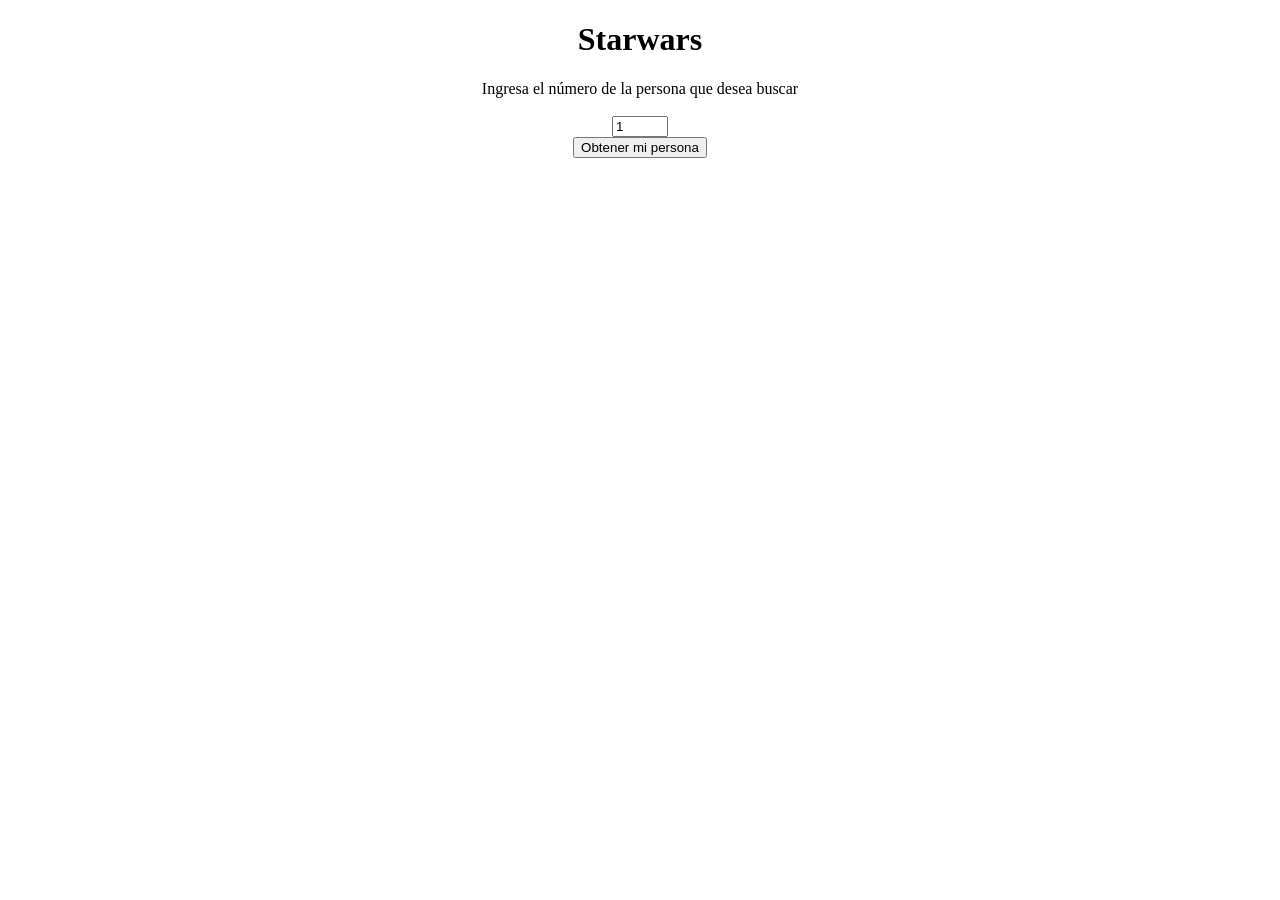
<file: Dia 10/index.html>
<!DOCTYPE html>
<html lang="en">

<head>
    <meta charset="UTF-8">
    <meta name="viewport" content="width=device-width, initial-scale=1.0">
    <title>Starwars</title>
    <link rel="stylesheet" href="style.css">

</head>

<body>
    <center>
        <h1>Starwars</h1>

        <label for="Id">Ingresa el número de la persona que desea buscar</label><br><br>
        <input type="number" value="1" min="0" max="731" id="Id"></input><br>
        <button onclick="fetchSuperHero()">Obtener mi persona</button>
    </center>

    <center>
        <div id="superHeroInfo">

        </div>
    </center>
    <br><br><br><br>
    <center>
        <div id="mundoInfo">

        </div>
    </center>
    <br><br><br><br>
    <center>
        <div id="SpecieInfo">

        </div>
    </center>
    <div id="VahicleInfo">

    </div>
    </center>


</body>
<script src="script.js">

</script>

</html>
</file>
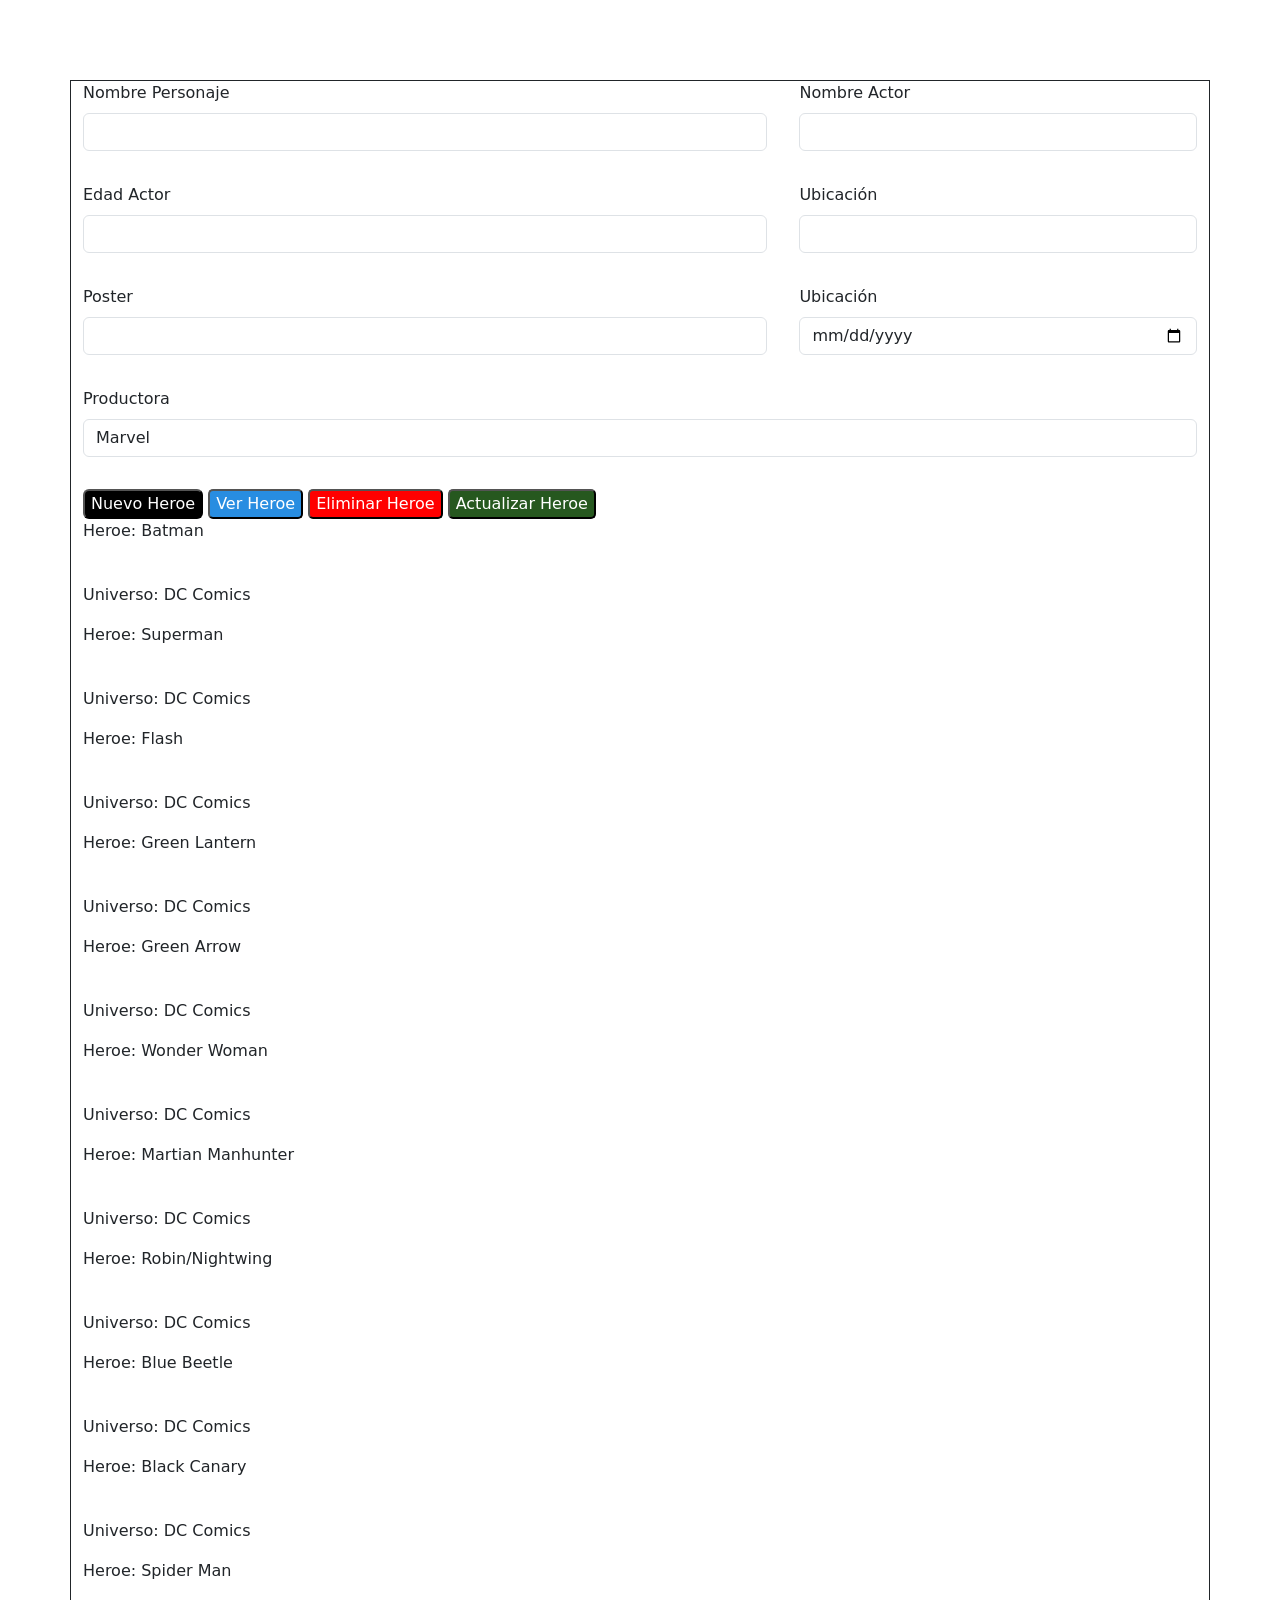
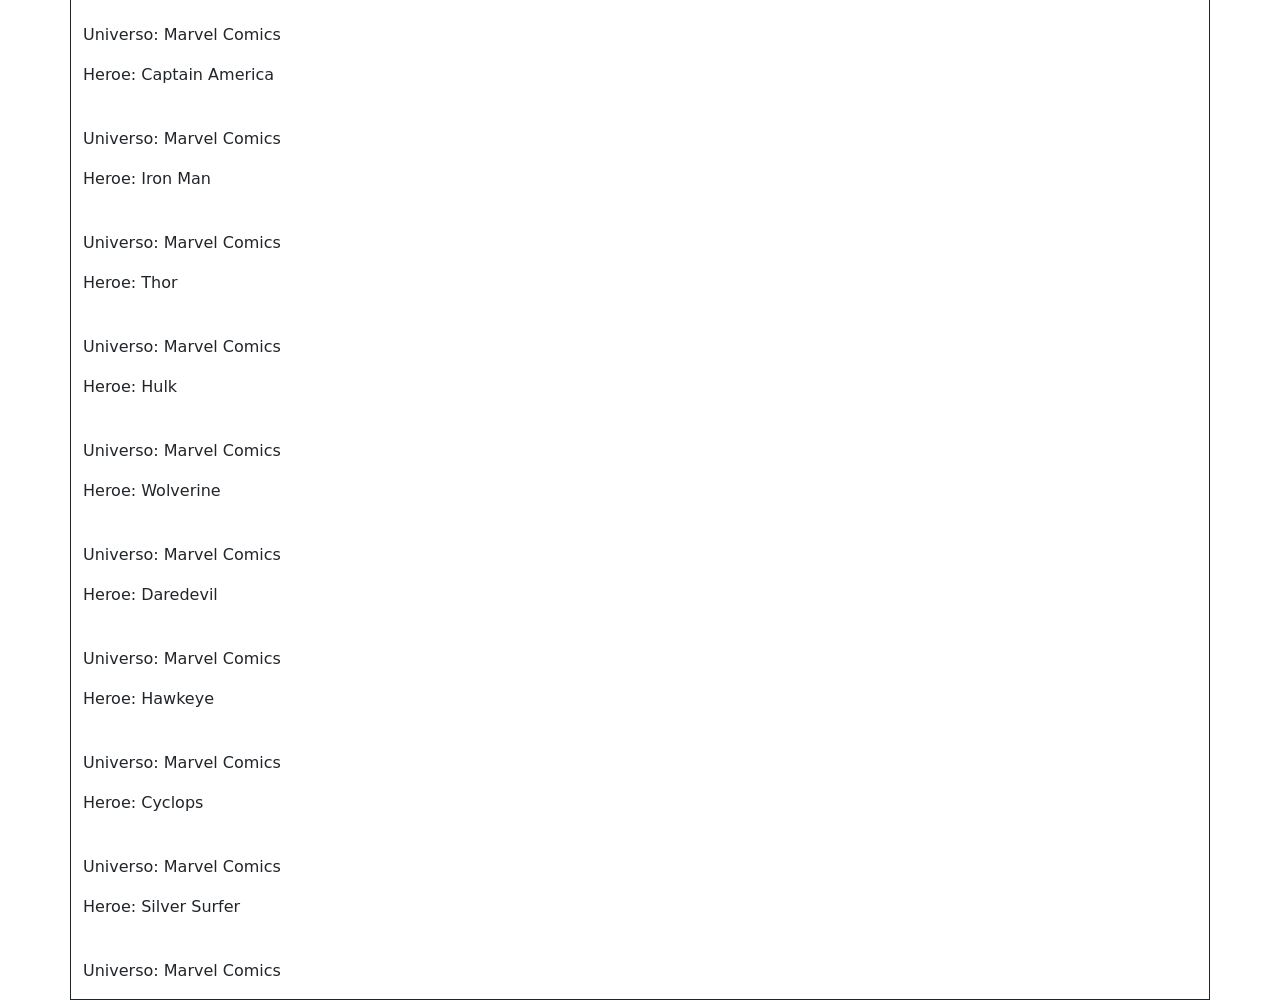
<file: Dia 13/index.html>
<!DOCTYPE html>
<html lang="en">
<head>
    <meta charset="UTF-8">
    <meta name="viewport" content="width=device-width, initial-scale=1.0">
    <link href="https://cdn.jsdelivr.net/npm/bootstrap@5.3.3/dist/css/bootstrap.min.css" rel="stylesheet" integrity="sha384-QWTKZyjpPEjISv5WaRU9OFeRpok6YctnYmDr5pNlyT2bRjXh0JMhjY6hW+ALEwIH" crossorigin="anonymous">
    <link rel="stylesheet" href="styles/style.css">
    <title>Super Heroes</title>
</head>

<body onload="init()">

    <div class="container">

        <div class="NombreP">
            <label for="dateAppears" class="form-label">Nombre Personaje</label>
            <input class="form-control" name="dateAppears" id="NombrePersonaje">
        </div>

        <div class="NombreA">
            <label for="dateAppears" class="form-label">Nombre Actor</label>
            <input class="form-control" name="dateAppears" id="NombreActor">
        </div>

        <div class="Edad Actor">
            <label for="dateAppears" class="form-label">Edad Actor</label>
            <input class="form-control" name="dateAppears" id="EdadActor">
        </div>

        <div class="Ubicacion">
            <label for="dateAppears" class="form-label">Ubicación</label>
            <input class="form-control" name="dateAppears" id="Ubicacion">
        </div>

        <div class="Nombres">
            <label for="dateAppears" class="form-label">Poster</label>
            <input class="form-control" name="dateAppears" id="Poster">
        </div>

        <div class="Ubicacion2">
            <label for="dateAppears" class="form-label">Ubicación</label>
            <input type="date" class="form-control" name="dateAppears" id="Ubicacion2">
        </div>

        <div class="productora">
            <label for="dateAppears" class="form-label">Productora</label>
            <input value="Marvel" class="form-control" name="dateAppears" id="Ubicacion2">
        </div>

        <div class="botones">
            <button id="Crear" onclick="crearHeroe()">Nuevo Heroe</button>
            <button id="Ver" onclick="loadHeroes()">Ver Heroe</button>
            <button id="Eliminar" onclick="eliminarHeroe()">Eliminar Heroe</button>
            <button id="Actualizar" onclick="actualizarHeroe()">Actualizar Heroe</button>
            <div id="Heroediv"></div>
        </div>
            
    </div>
</body>





<script src="script.js"></script>
</body>

</html>
</file>
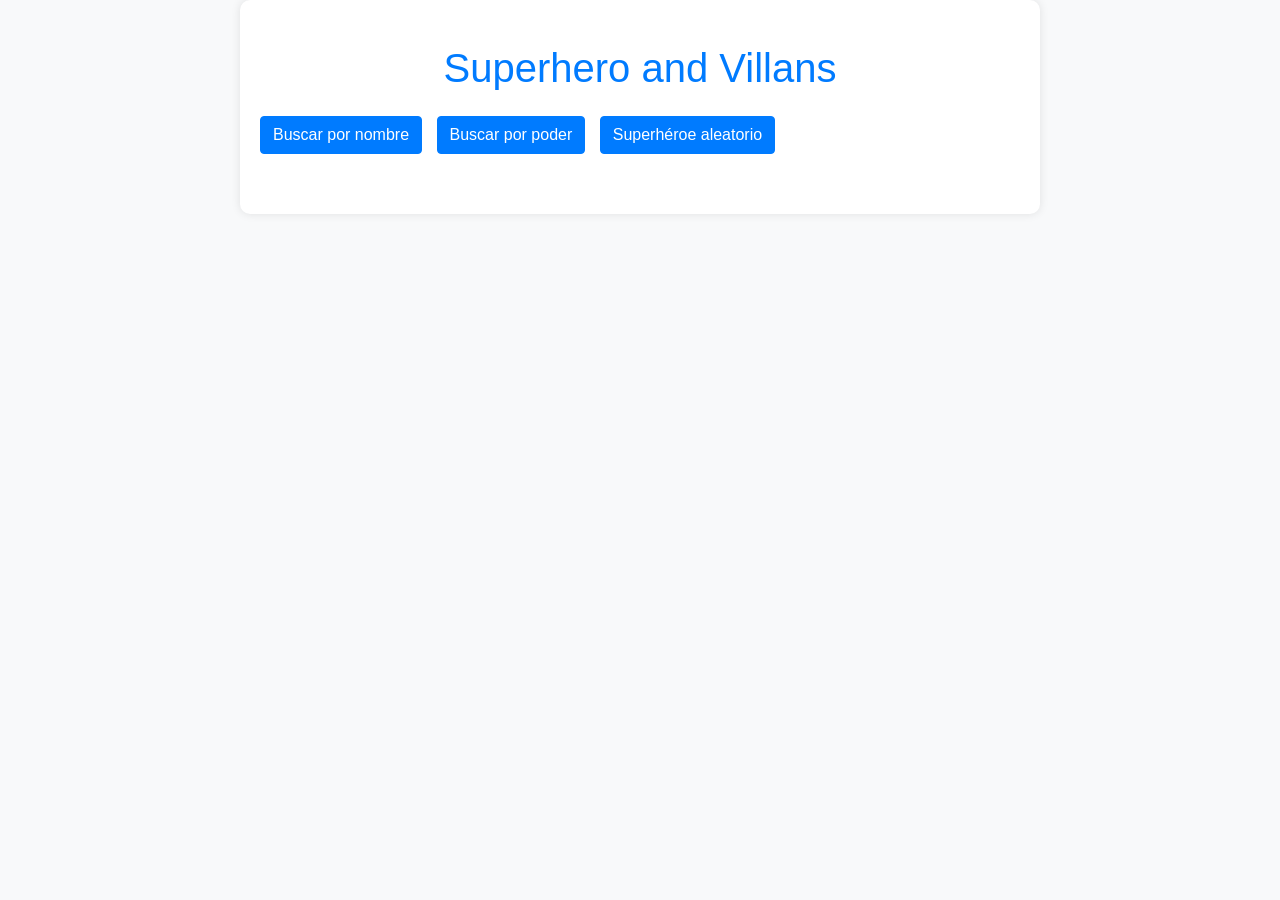
<file: Dia 7/index.html>
<!DOCTYPE html>
<html lang="es">
<head>
    <meta charset="UTF-8">
    <meta name="viewport" content="width=device-width, initial-scale=1.0">
    <title>Superhero API</title>
    <link href="https://stackpath.bootstrapcdn.com/bootstrap/4.5.2/css/bootstrap.min.css" rel="stylesheet">
    <link rel="stylesheet" href="styles/style.css">
</head>
<body>
    <div class="container">
        <h1 class="my-4">Superhero and Villans</h1>
        <button class="btn btn-primary mb-3" id="searchByName">Buscar por nombre</button>
        <button class="btn btn-primary mb-3" id="searchByPower">Buscar por poder</button>
        <button class="btn btn-primary mb-3" id="randomHero">Superhéroe aleatorio</button>
        <div id="results" class="mt-4"></div>
    </div>
    <script src="script.js"></script>
</body>
</html>
</file>
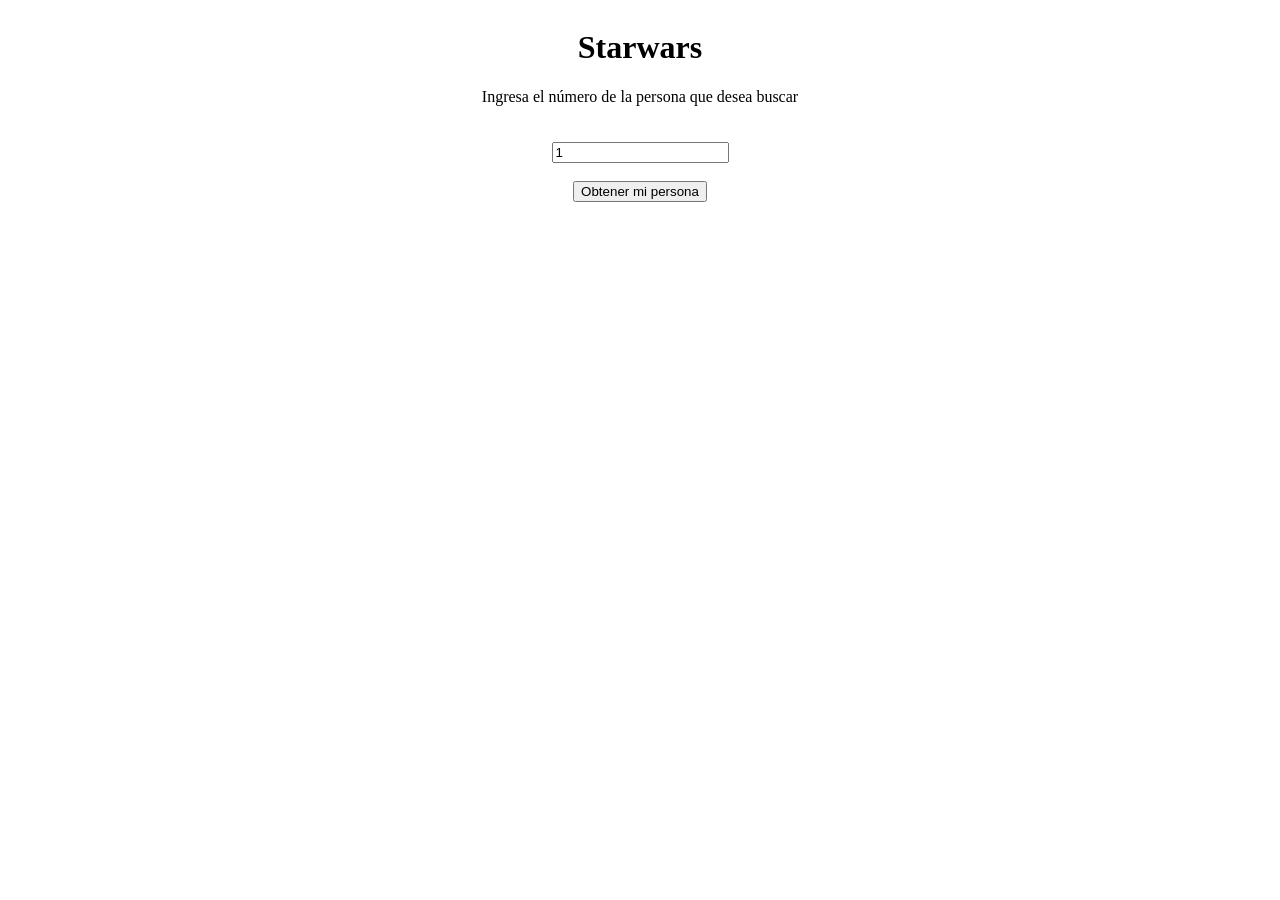
<file: Dia 8(Quiz)/index.html>
<!DOCTYPE html>
<html lang="en">

<head>
    <meta charset="UTF-8">
    <meta name="viewport" content="width=device-width, initial-scale=1.0">
    <title>Starwars</title>
    <link rel="stylesheet" href="style.css">

</head>

<body>
        <h1>Starwars</h1>

        <label for="Id">Ingresa el número de la persona que desea buscar</label><br><br>
        <input type="number" value="1" id="Id"></input><br>
        <button onclick="fetchSuperHero()">Obtener mi persona</button>

        <div id="superHeroInfo">

        </div>
    <br><br><br>
        <div id="mundoInfo">

        </div>
    <br><br><br><br>
        <div id="SpecieInfo">

        </div>
    <div id="VahicleInfo">

    </div>


</body>
<script src="script.js">

</script>

</html>
</file>
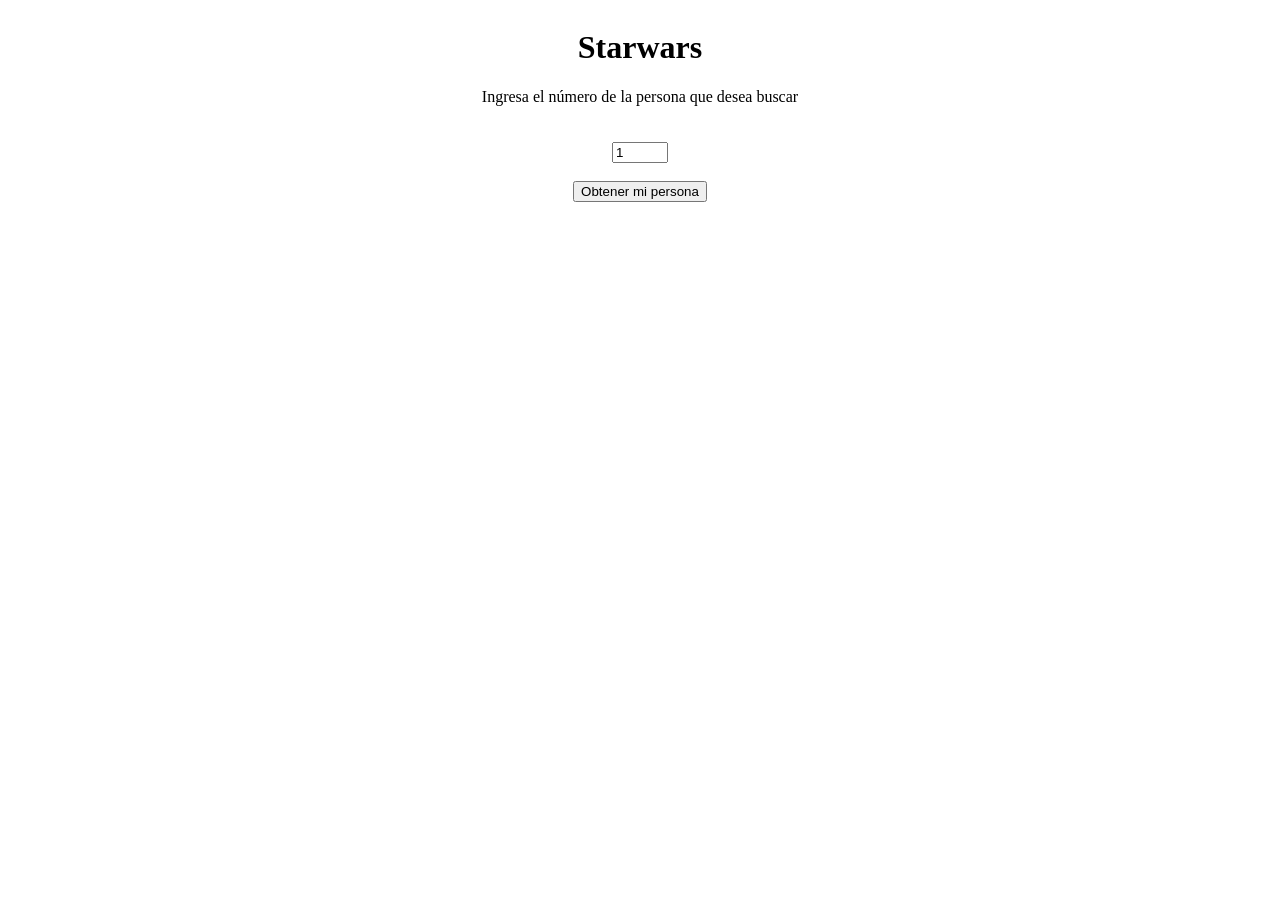
<file: Dia 9/index.html>
<!DOCTYPE html>
<html lang="en">

<head>
    <meta charset="UTF-8">
    <meta name="viewport" content="width=device-width, initial-scale=1.0">
    <title>Starwars</title>
    <link rel="stylesheet" href="style.css">

</head>

<body>
    
        <h1>Starwars</h1>

        <label for="Id">Ingresa el número de la persona que desea buscar</label><br><br>
        <input type="number" value="1" min="0" max="731" id="Id"></input><br>
        <button onclick="fetchSuperHero()">Obtener mi persona</button>
    
        <div id="superHeroInfo">

        </div>
    
    <br><br><br><br>

    <div id="mundoInfo">

        </div>
    <br><br><br><br>
        <div id="SpecieInfo">

        </div>
    <div id="VahicleInfo">

    </div>


</body>
<script src="script.js">

</script>

</html>
</file>
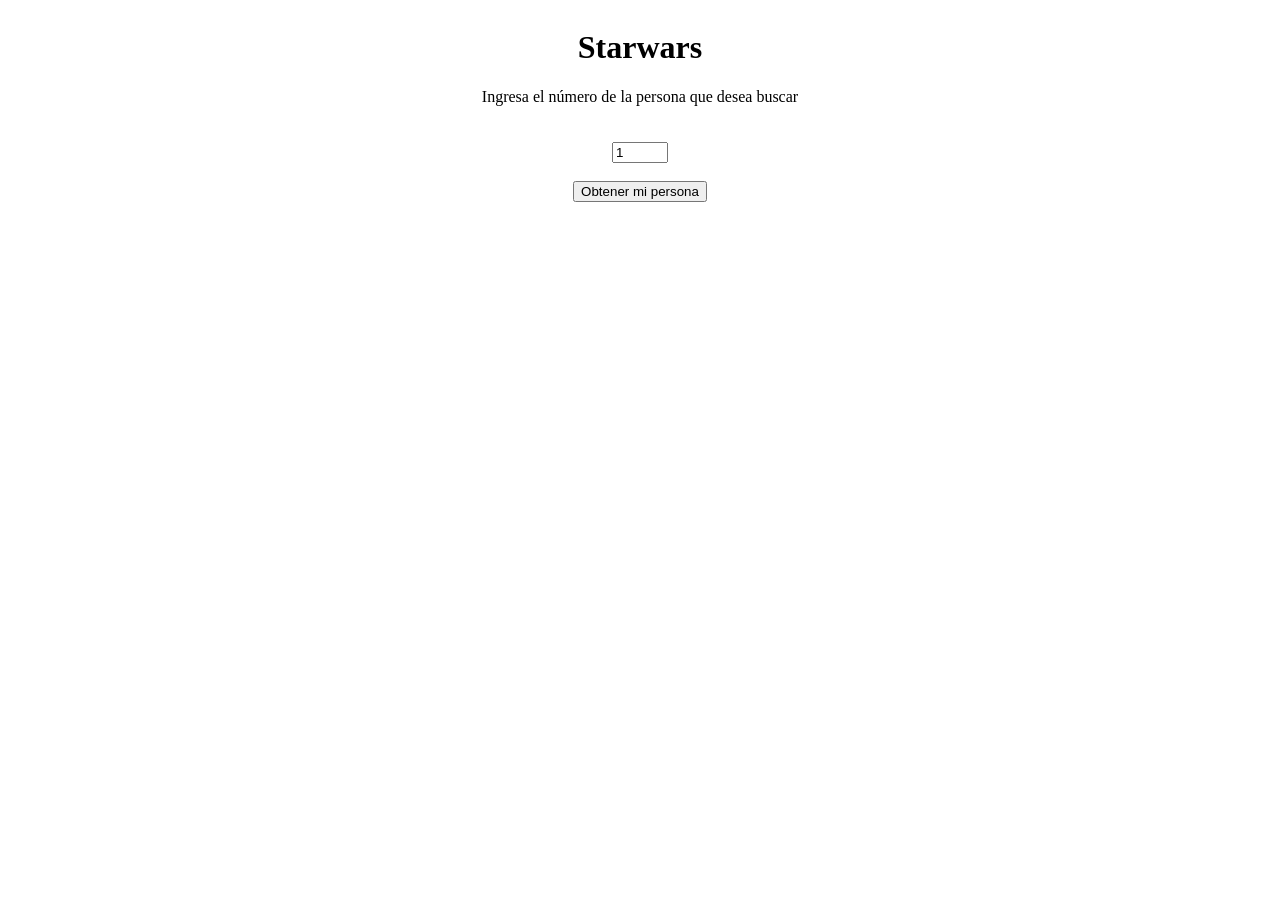
<file: Correciones/Dia 10/index.html>
<!DOCTYPE html>
<html lang="en">

<head>
    <meta charset="UTF-8">
    <meta name="viewport" content="width=device-width, initial-scale=1.0">
    <title>Starwars</title>
    <link rel="stylesheet" href="style.css">

</head>

<body>
        <h1>Starwars</h1>

        <label for="Id">Ingresa el número de la persona que desea buscar</label><br><br>
        <input type="number" value="1" min="0" max="731" id="Id"></input><br>
        <button onclick="fetchSuperHero()">Obtener mi persona</button>

        <div id="superHeroInfo">

        </div>
    <br><br><br><br>
        <div id="mundoInfo">

        </div>
    <br><br><br><br>
        <div id="SpecieInfo">

        </div>
    <div id="VahicleInfo">

    </div>


</body>
<script src="script.js">

</script>

</html>
</file>
<file: Dia 10/style.css>
table {
    border-collapse: collapse;
    width: 100%;
}

th,
td {
    border: 1px solid #dddddd;
    text-align: left;
    padding: 8px;
}

th {
    background-color: #f2f2f2;
}
</file>
<file: Dia 13/styles/style.css>
.container {
    margin-top: 5em;
    border: 1px solid;
    display: grid;
    grid-template-columns: auto auto;
    gap: 2em;
}

.productora {
    grid-column: 1 / span 2;
}

#Crear {
    background-color: black;
    color: white;
    border-radius: 6px;
}

#Ver {
    background-color: rgb(40, 141, 225);
    border-radius: 5px;
    color: white;
}

#Eliminar {
    background-color: red;
    border-radius: 5px;
    color: white;
}

#Actualizar {
    background-color: rgb(38, 88, 31);
    border-radius: 5px;
    color: white;
}
</file>
<file: Dia 7/styles/style.css>
body {
    font-family: Arial, sans-serif;
    background-color: #f8f9fa;
}

.container {
    max-width: 800px;
    margin: 0 auto;
    padding: 20px;
    background-color: #fff;
    border-radius: 10px;
    box-shadow: 0 0 10px rgba(0, 0, 0, 0.1);
}

h1 {
    text-align: center;
    color: #007bff;
}

.btn {
    margin-right: 10px;
}

#results {
    margin-top: 30px;
}

.card {
    margin-bottom: 20px;
    box-shadow: 0 0 5px rgba(0, 0, 0, 0.1);
}

.card-img {
    border-top-left-radius: 10px;
    border-bottom-left-radius: 10px;
}

.card-body {
    padding: 10px;
}

.card-title {
    font-size: 20px;
    margin-bottom: 10px;
}

.card-text {
    margin-bottom: 5px;
}

@media (max-width: 768px) {
    .container {
        padding: 10px;
    }
}
</file>
<file: Dia 8(Quiz)/style.css>
body {
    display: grid;
    place-items: center;    
}
</file>
<file: Dia 9/style.css>
body {
    display: grid;
    place-items: center;
}
</file>
<file: Correciones/Dia 10/style.css>
body {
    display: grid;
    place-items: center;
}

table {
    border-collapse: collapse;
    width: 100%;
}

th,
td {
    border: 1px solid #dddddd;
    text-align: left;
    padding: 8px;
}

th {
    background-color: #f2f2f2;
}
</file>
